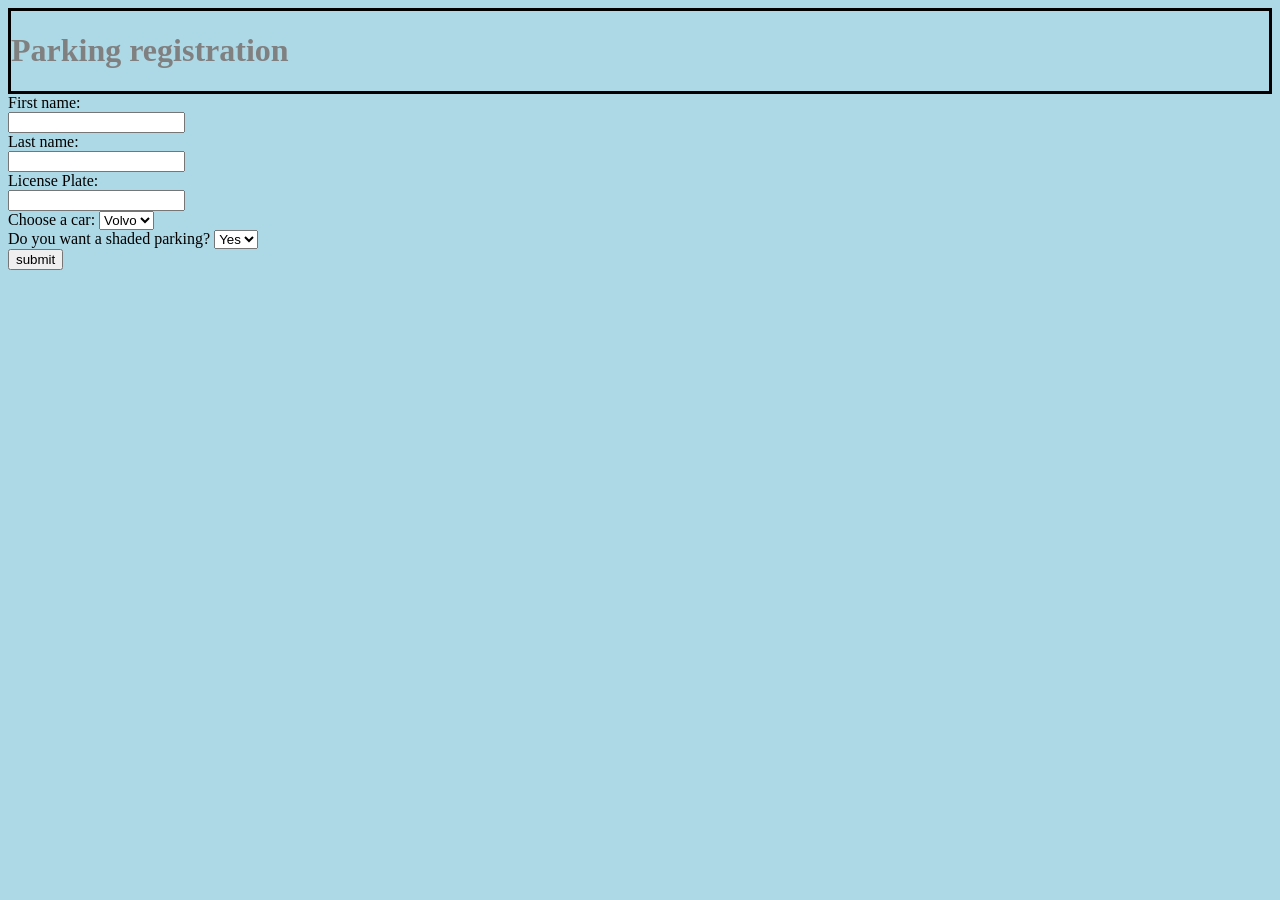
<file: index.html>
<!DOCTYPE html>
<html lang="en">
<head>
    <meta charset="UTF-8">
    <meta http-equiv="X-UA-Compatible" content="IE=edge">
    <meta name="viewport" content="width=device-width, initial-scale=1.0">
    <link rel="stylesheet" href="styling.css">
    <script src="scripts.js"></script>
    <title>Simple form</title>
</head>
<body>
    <main>
        <header class="header">
            <h1>Parking registration</h1>
        </header>
        <form onsubmit="return false;">
            <label for="fname">First name:</label><br>
            <input type="text" id="fname" name="fname"><br>
            <label for="lname">Last name:</label><br>
            <input type="text" id="lname" name="lname"><br>
            <label for="number plate">License Plate:</label><br>
            <input type="text"  id="numberplate" name="number plate"><br>

            <label for="cars">Choose a car:</label>
            <select id="cars" name="cars">
                <option value="volvo">Volvo</option>
                <option value="saab">Saab</option>
                <option value="bmw">BMW</option>
                <option value="audi">Audi</option>
            </select>
        </form>

        <label for="shade">Do you want a shaded parking?</label>
            <select id="shade" name="shade">
                <option value="Shade">Yes</option>
                <option value="noShade">No</option>
            </select>
        <br><button type="submit" onclick="getFormValues()">submit</button>
    </main>
</body>
</file>
<file: styling.css>
.header{
    border-style: solid;
}
body{
    background-color: lightblue;
}
h1,h2{
    color: gray;
    position: center;

}
</file>
